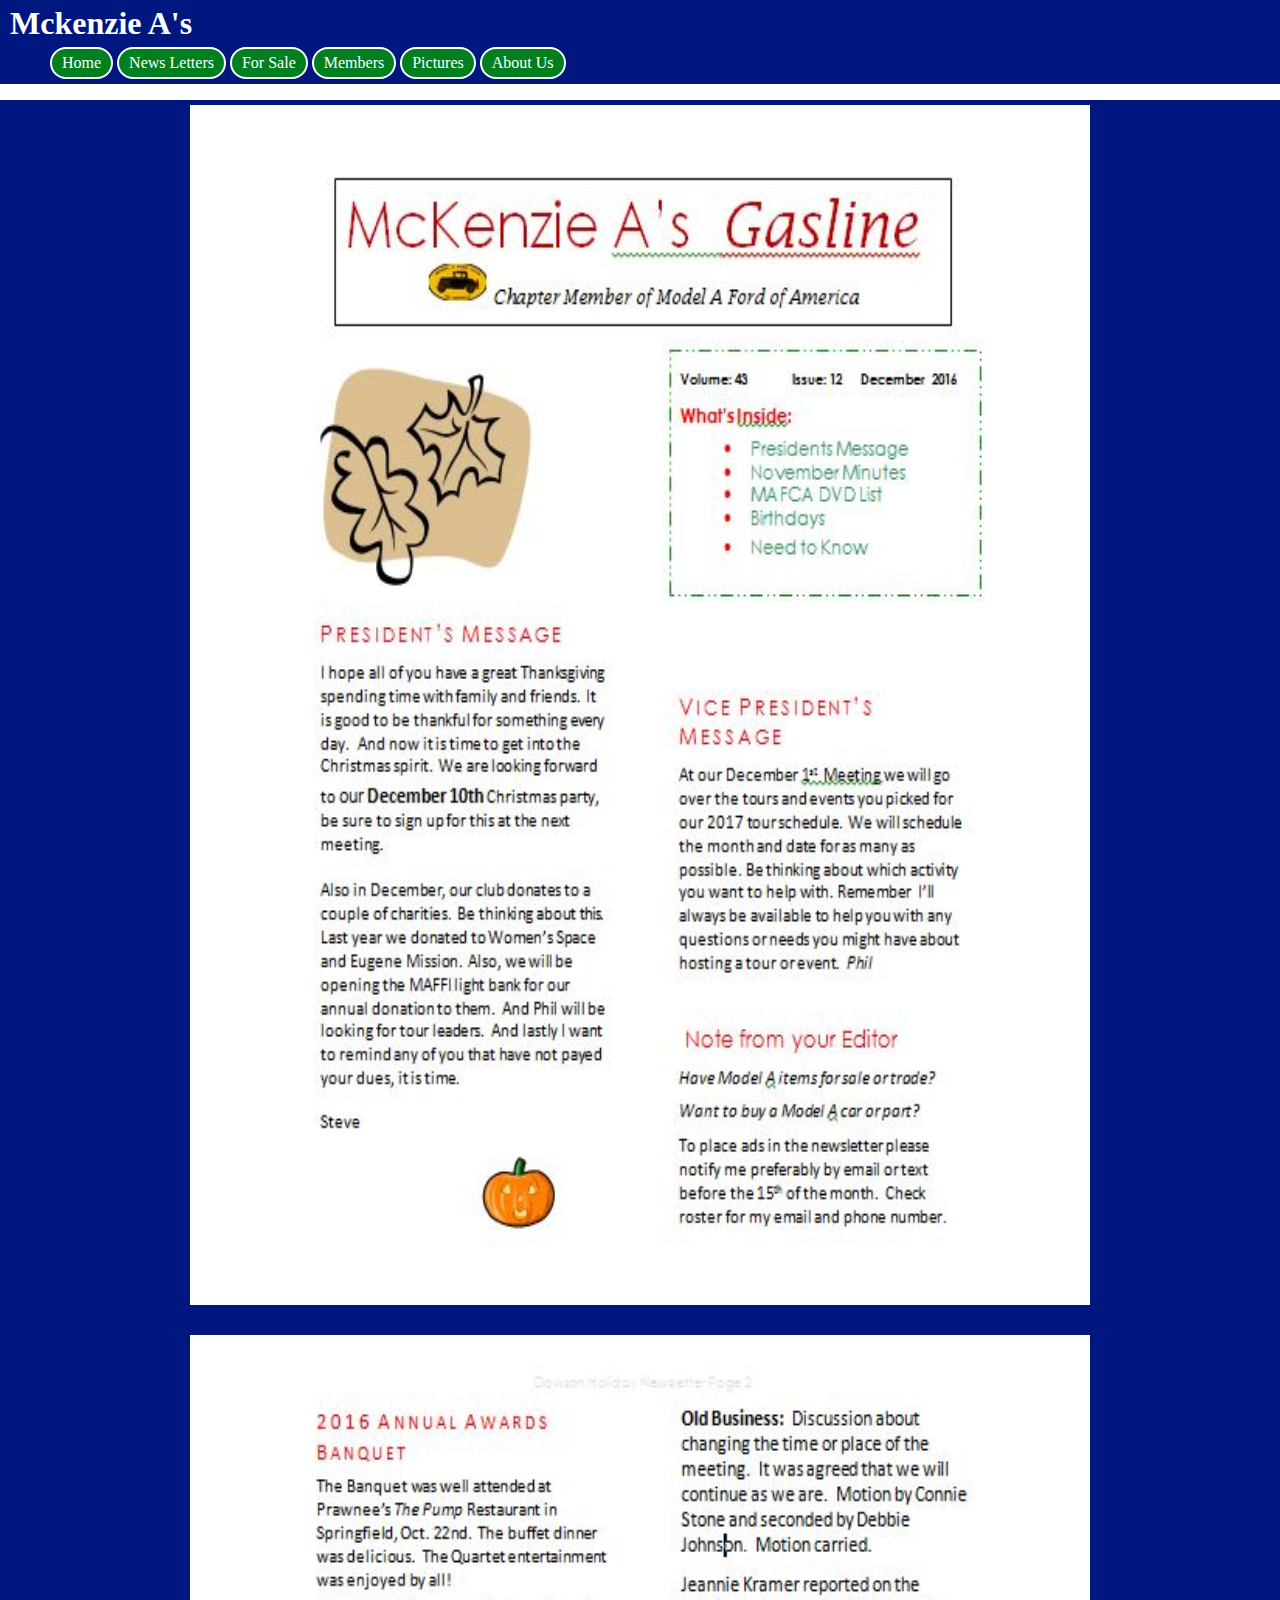
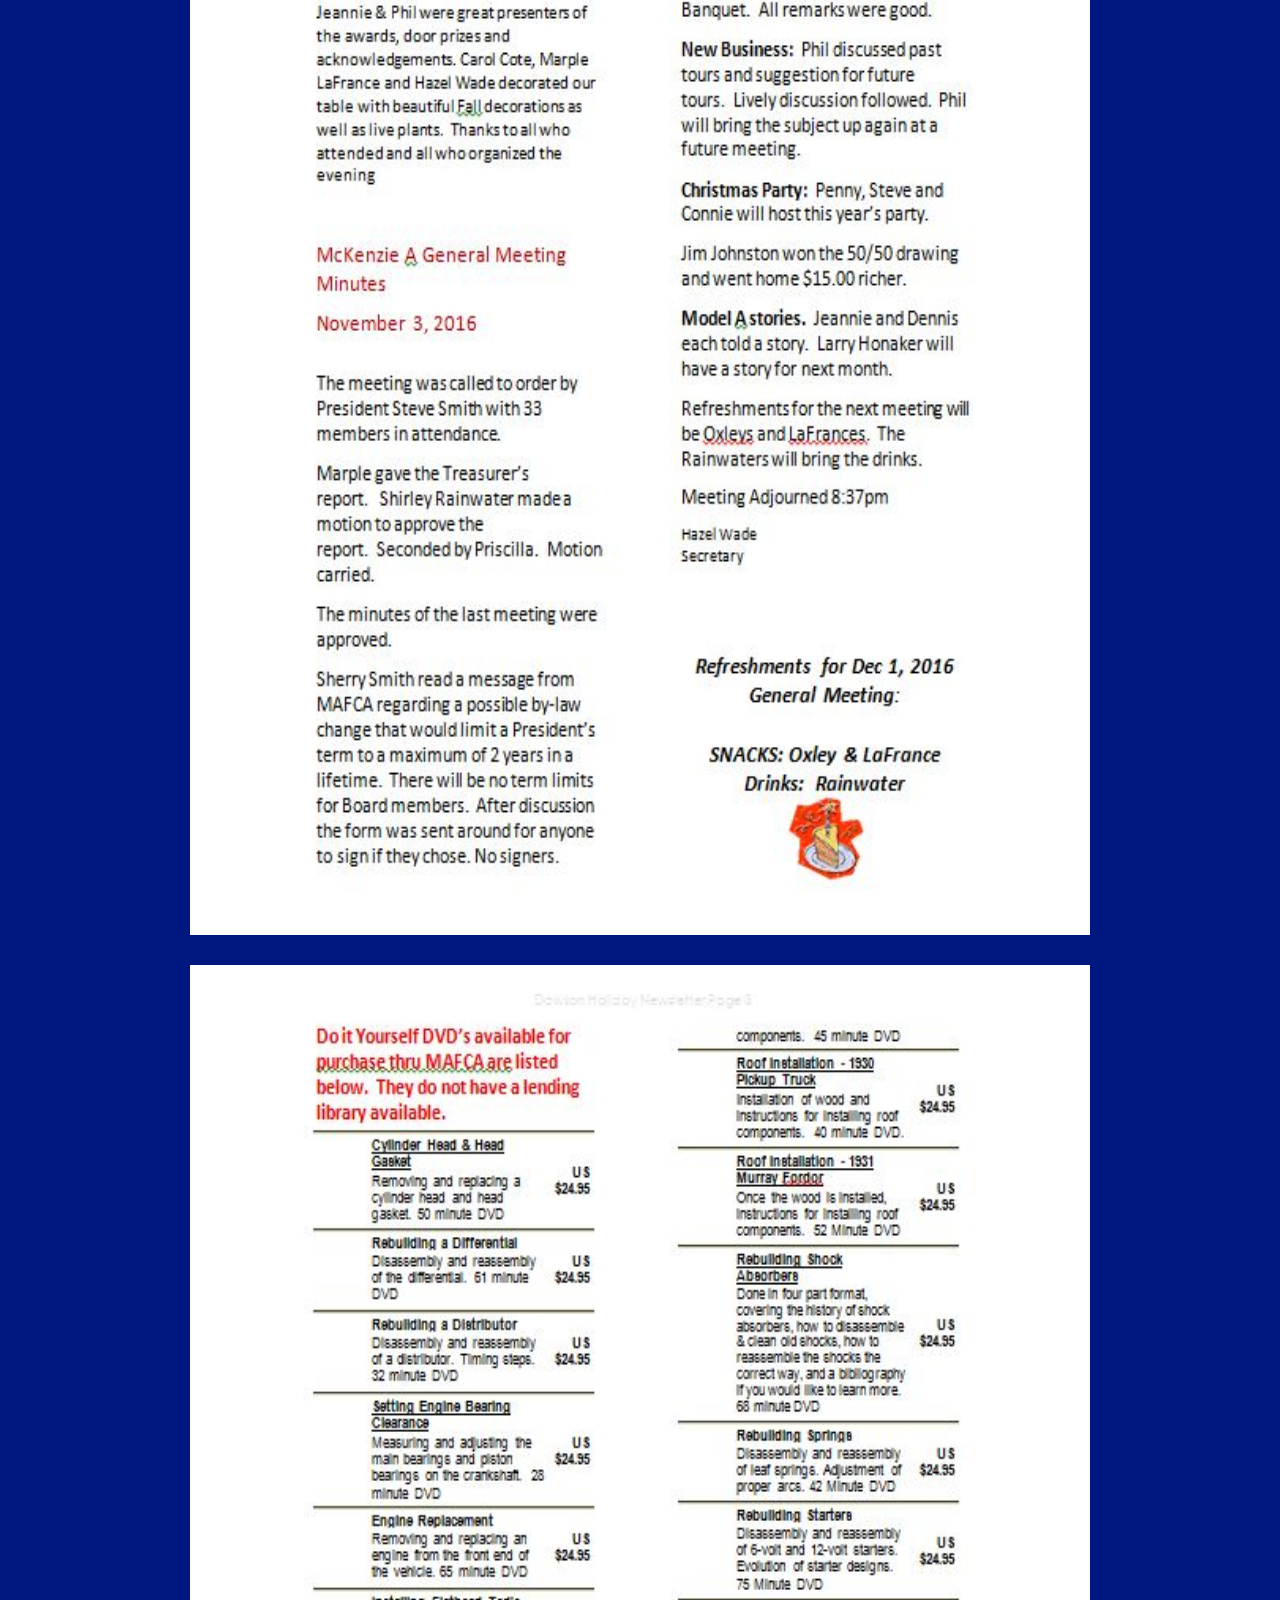
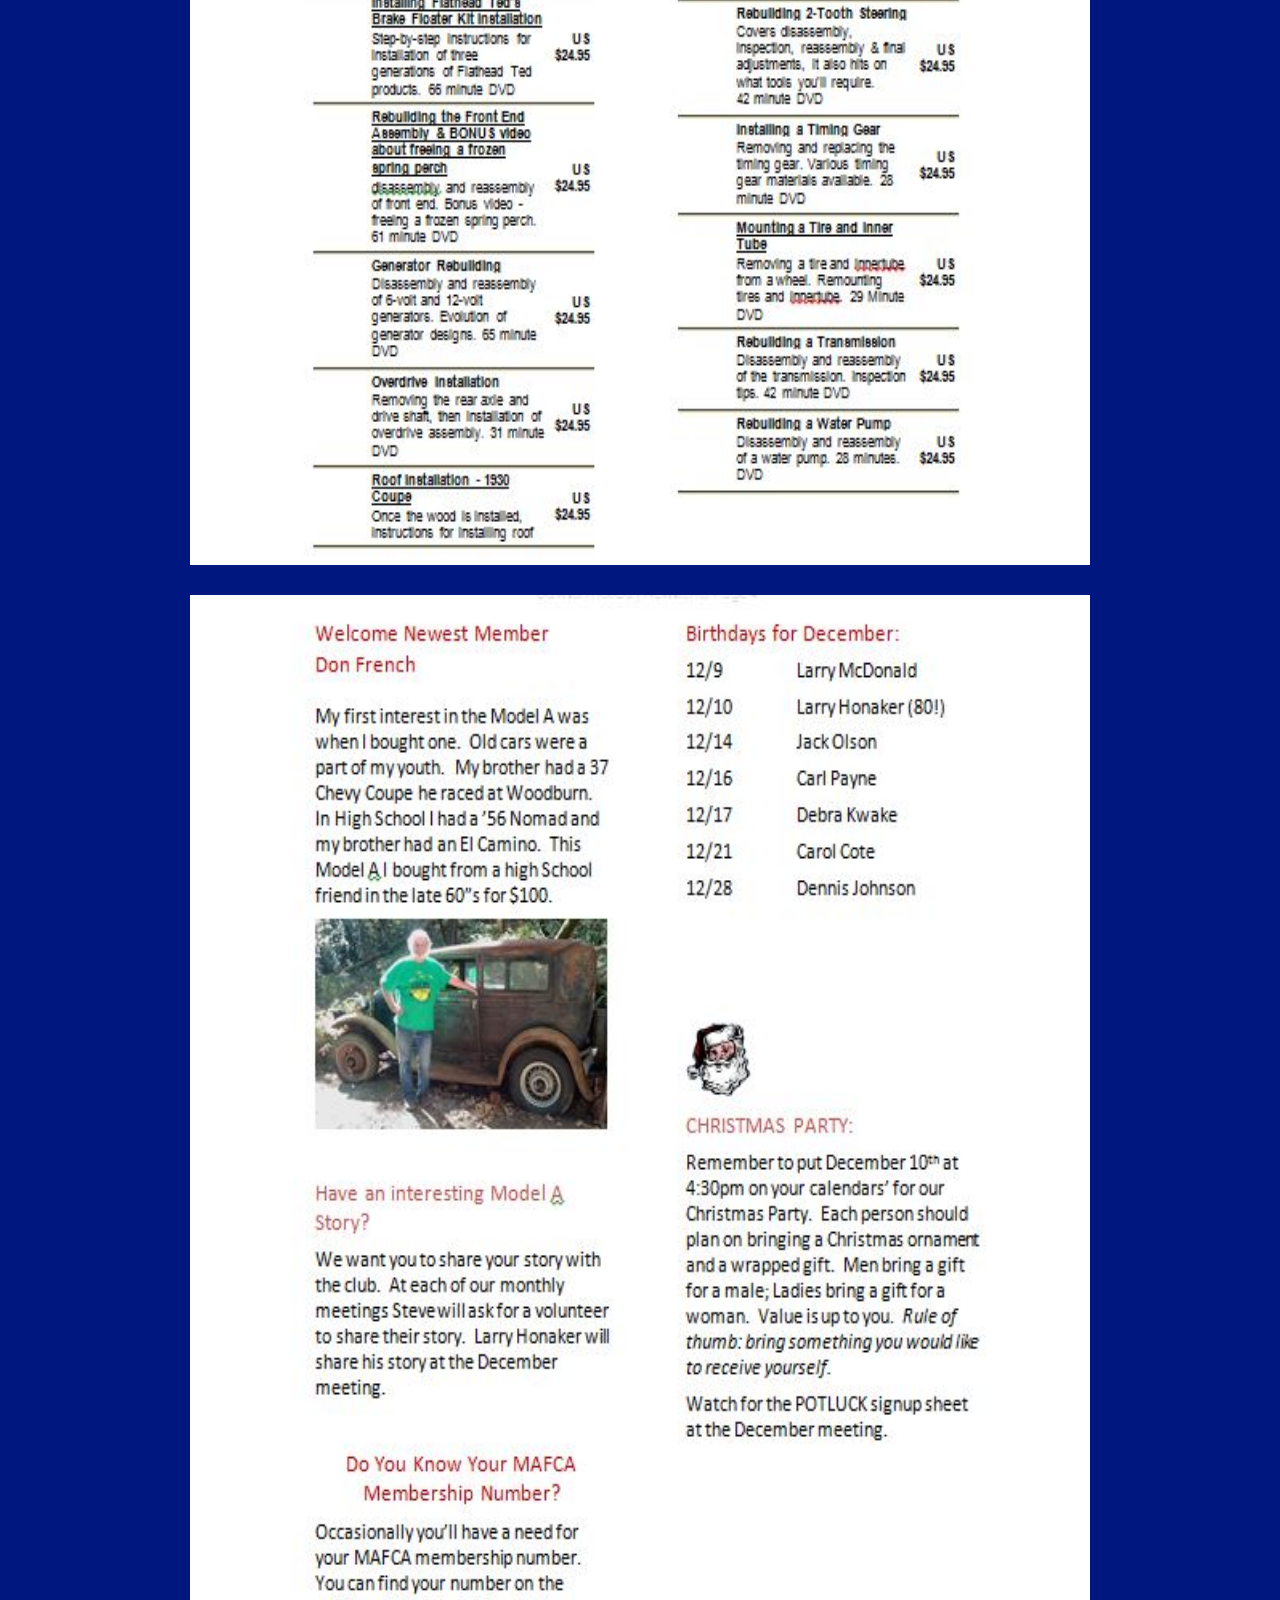
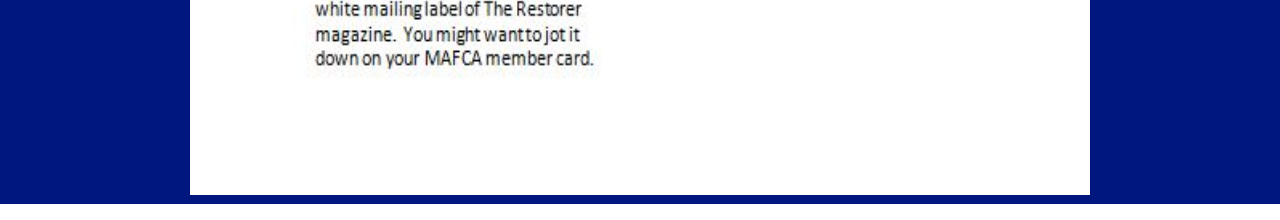
<file: DecemberNewsletter.html>
<!doctype html>
<html lang="en">
    <head>
        <title>Mckenzie A's</title>
        <link rel = "stylesheet" href = "mainstyle.css">
        <meta charset="utf-8">
    </head>

<body>
        <!-- Navigation Bar -->
        <header>
            <nav>
                <h1>Mckenzie A's</h1>
                <ul>
                <li><a href="index.html">Home</a></li>
                <li><a href="NewsLetters.html">News Letters</a></li>
                <li><a href="ForSale.html">For Sale</a></li>
                <li><a href="Members.html">Members</a></li>
                <li><a href="Pictures.html">Pictures</a></li>
                <li><a href="AboutUs.html">About Us</a></li>
                
                </ul>
            </nav>
        </header>
    <div class="news">
        <p class="middle">
            <img src="Dec-2016-Newsletter.JPG" style ="width:900px; height:1200px; margin:0px 0px 0px 0px"> 
        </p>
        <p class="middle">
            <img src="Dec-2016-Newsletter1.JPG" style ="width:900px; height:1200px; margin:0px 0px 0px 0px"> 
        </p>
        <p class="middle">
            <img src="Dec-2016-Newsletter2.JPG" style ="width:900px; height:1200px; margin:0px 0px 0px 0px"> 
        </p>
        <p class="middle">
            <img src="Dec-2016-Newsletter3.JPG" style ="width:900px; height:1200px; margin:0px 0px 0px 0px"> 
        </p>
                
    </div>
</body>
</file>
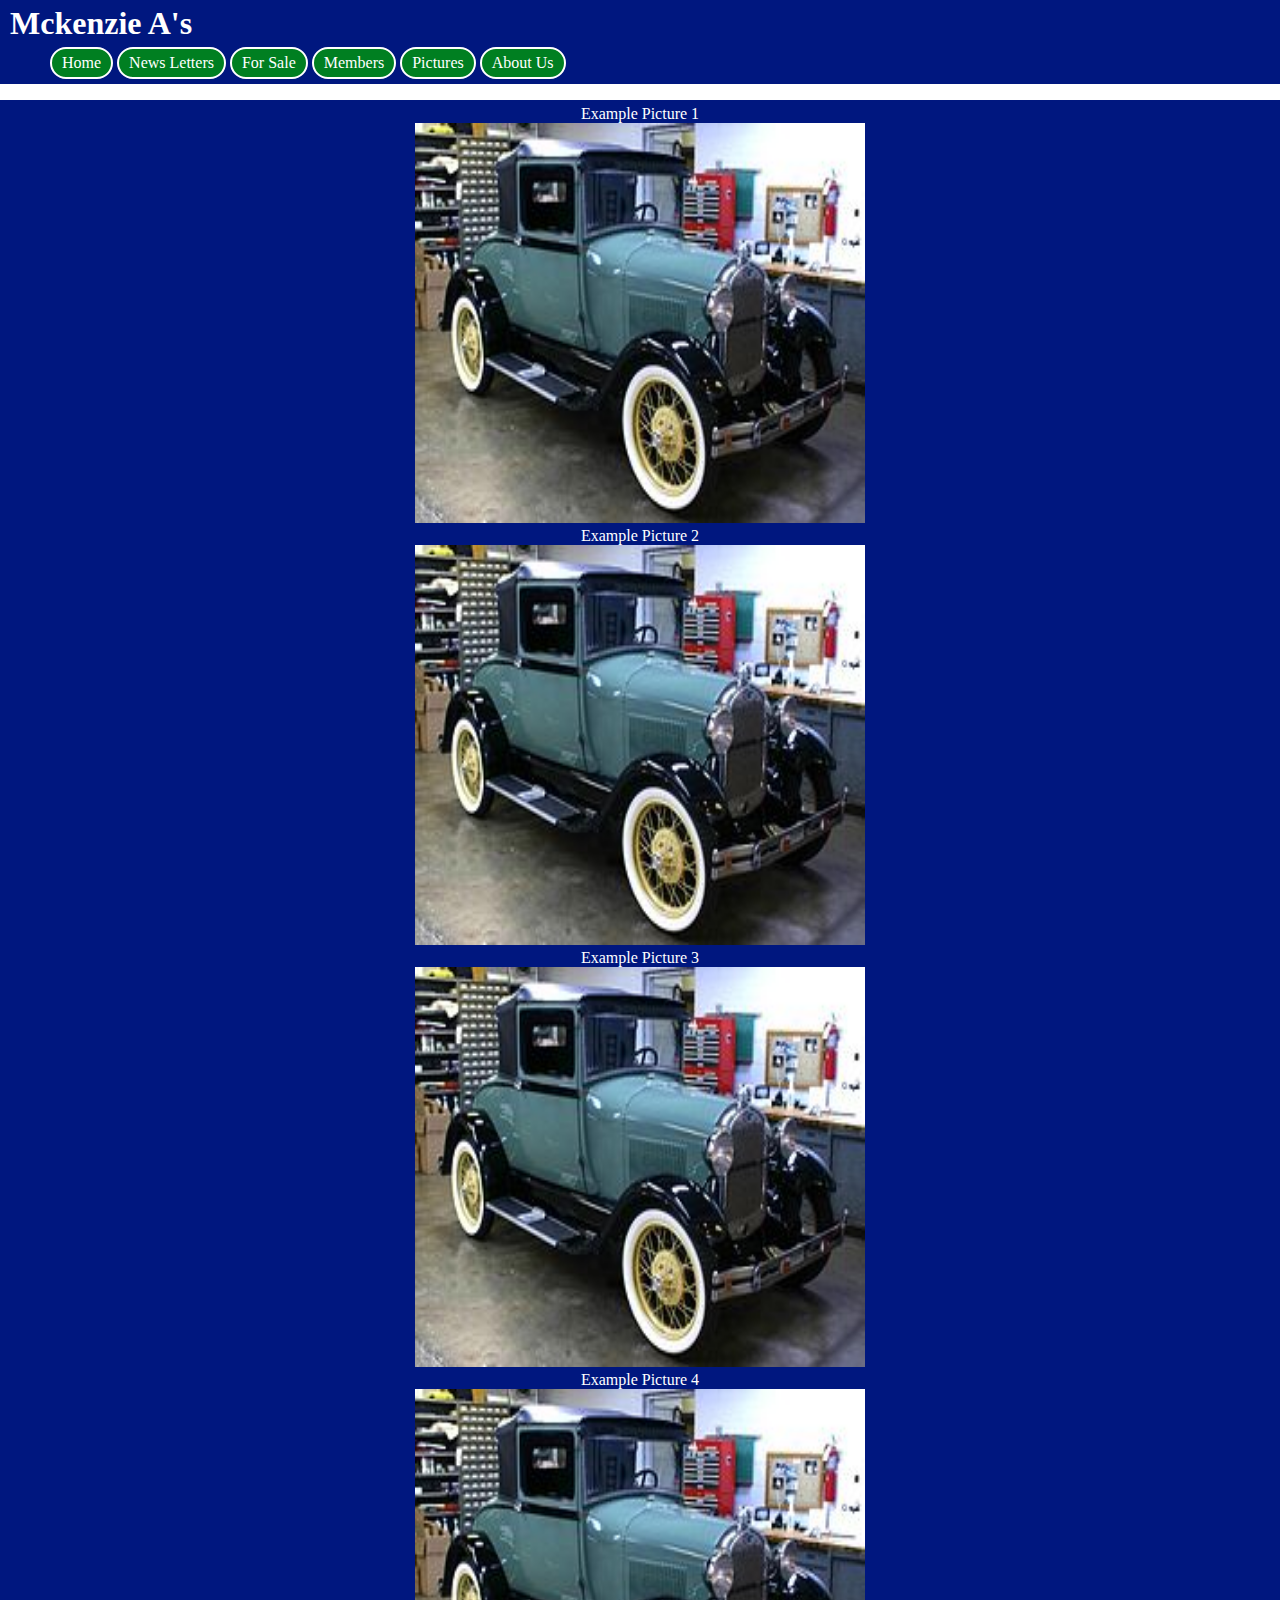
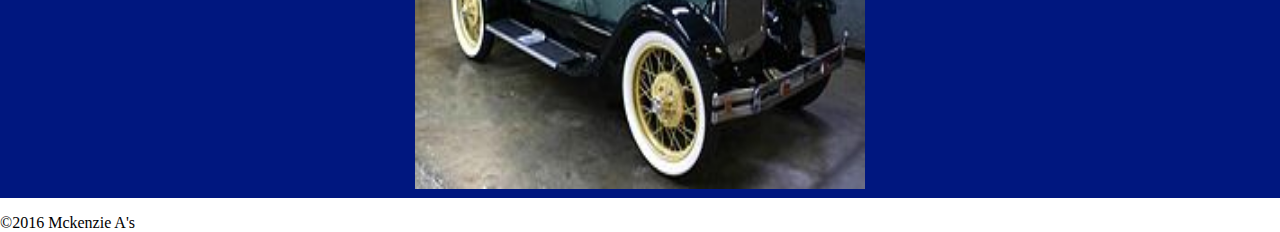
<file: Pictures.html>
<!doctype html>
<html lang="en">
    <head>
        <title>Mckenzie A's</title>
        <link rel = "stylesheet" href = "mainstyle.css">
        
    </head>

    <body>
        <header>
            <nav>
                <h1>Mckenzie A's</h1>
                <ul>
                <li><a href="index.html">Home</a></li>
                <li><a href="NewsLetters.html">News Letters</a></li>
                <li><a href="ForSale.html">For Sale</a></li>
                <li><a href="Members.html">Members</a></li>
                <li><a href="Pictures.html">Pictures</a></li>
                <li><a href="AboutUs.html">About Us</a></li>
                
                </ul>
            </nav>
        
        </header>
        

        
        <p class="middle"> Example Picture 1 <br>
            <img src="ExampleImg.jpg" style ="width:450px; height:400px; margin:0px 0px 0px 0px"><br>
            Example Picture 2 <br>
            <img src="ExampleImg.jpg" style ="width:450px; height:400px; margin:0px 0px 0px 0px"><br>
            Example Picture 3 <br>
            <img src="ExampleImg.jpg" style ="width:450px; height:400px; margin:0px 0px 0px 0px"><br>
            Example Picture 4 <br>
            <img src="ExampleImg.jpg" style ="width:450px; height:400px; margin:0px 0px 0px 0px"><br>
        
        
        </p>
        
        
        <footer>©2016 Mckenzie A's</footer>
        
    </body>

</html>
</file>
<file: mainstyle.css>
body {
    text-align: left;
    margin: 0px;
}

header {
    background: #00177f;
    color: white;
    font-family:verdana;
    padding: 5px 0px 5px 10px;
}

header h1 {
    margin:0px;
    padding: 0px 0px 5px 0px;
}

nav ul {
    
    margin:0px;
}
nav ul li {
    border: 2px solid;
    border-radius: 99px;
    list-style-type: none;
    display: inline-block;
    background: #007f21;
    padding: 5px 10px 5px 10px;
    
}
nav ul li a {
    
    color:white;
}
p {
    color:white;
    background:#00177f;
    padding: 5px;
}
.Members {
    color:white;
    background:#00177f;
    padding:10px;
    margin:0px;
}
.StoreListings {
    color:white;
    background:#00177f;
    padding:10px;
    margin:0px;
}
a {
    color:white;
    text-decoration: none;
}
.NewsLetterLinks {
    color:white;
    background:#00177f;
    padding:10px;
    margin:0px;
}
nav h1 {
    text-align: left;
}
.middle {
    text-align: center;
}
.news {
    
    background:#00177f;
}
</file>
